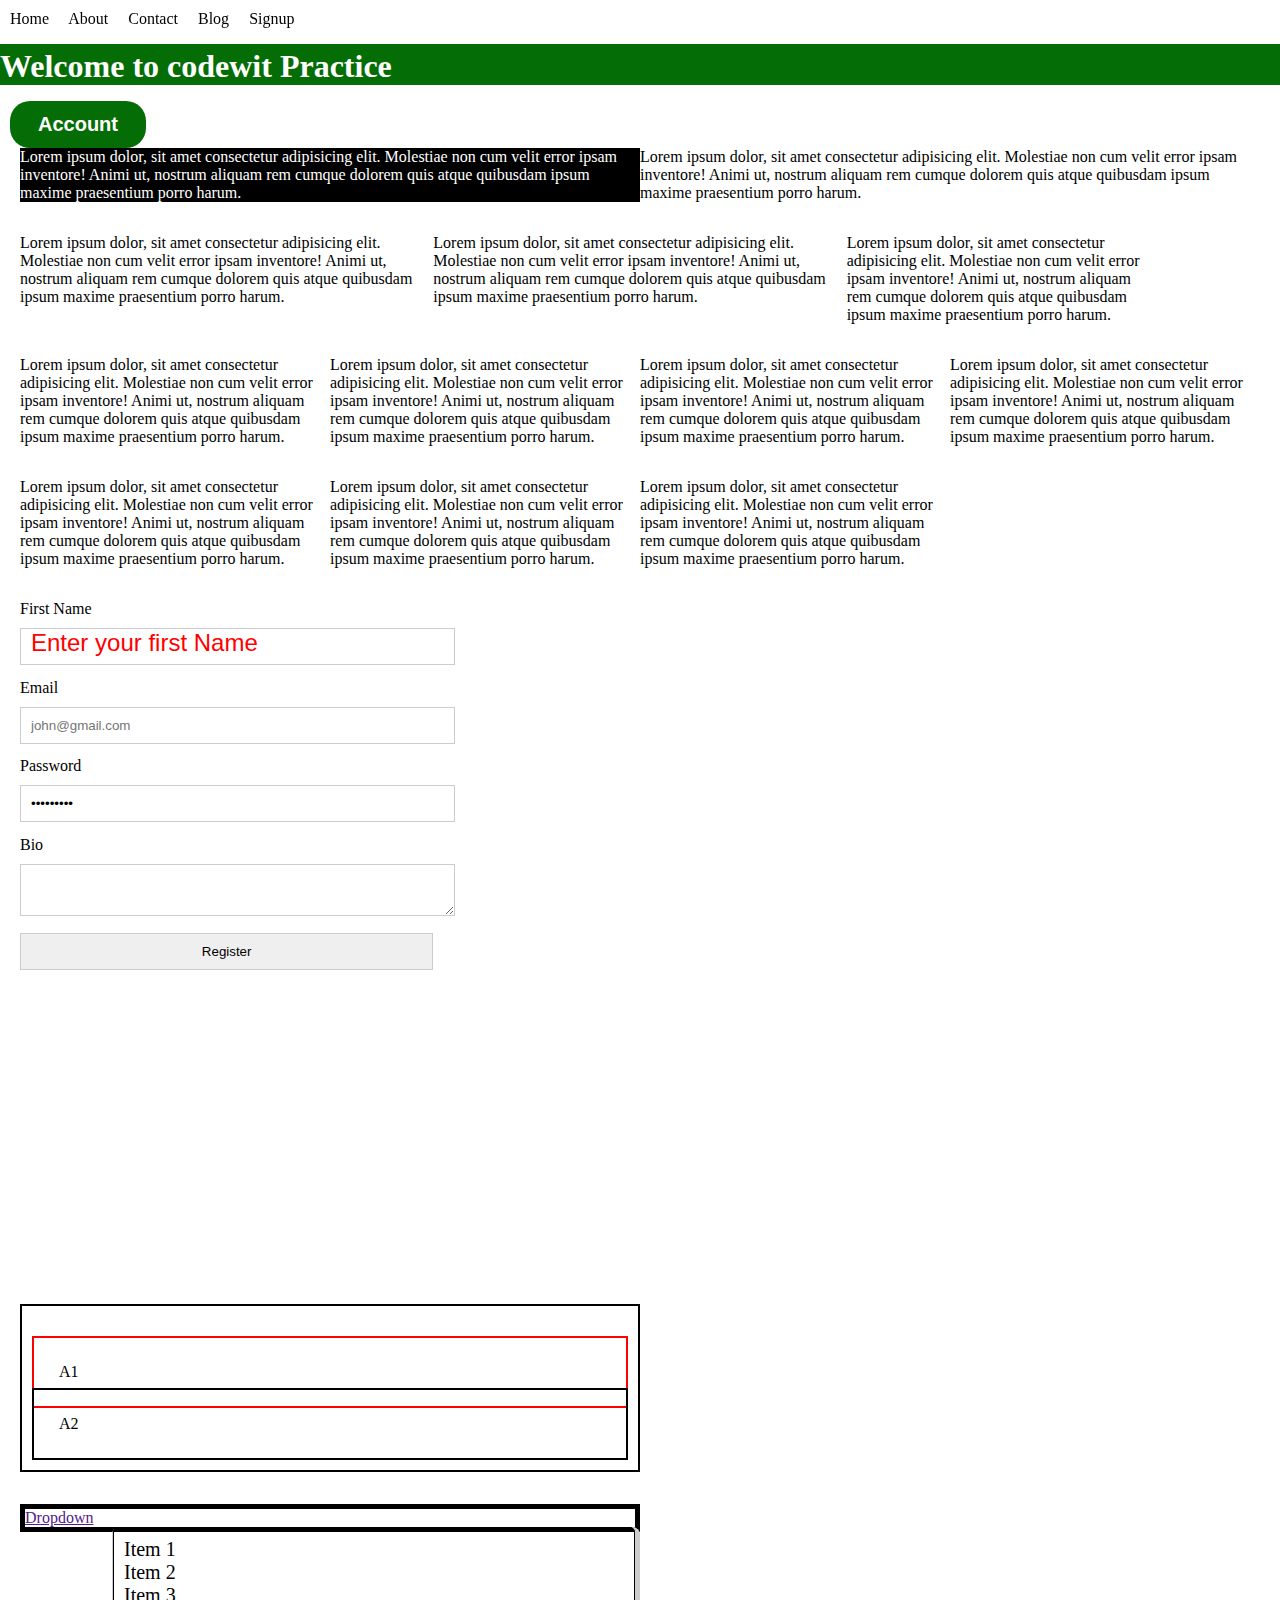
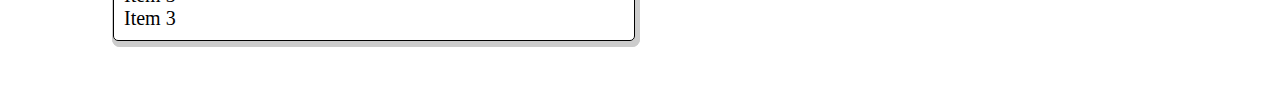
<file: practice.html>
<!DOCTYPE html> 
<html lang="en">
<head>
    <meta charset="utf-8">
    <meta name="viewport" content="width=device-width , initial-scale=1.0"> 
    <title>Practice on Codewit</title>
    <meta name="description" content="Codewit is  a code training institution">
    <meta name="keywords" content="Codewit , Coding , Programming"> 
    <link href="assets/fontawesome/css/font-awesome.min.css" rel="stylesheet">
    <link href="css/practice.css" rel="stylesheet">
    <link rel="icon" type="image/png" href="assets/images/log.png">
</head>
<body>  
    <h1 class="m-b-1 bg-green white-text fade-in pad-top">Welcome to codewit Practice</h1>
    <button class=" big-font no-border button radius-20 m-l-10 bg-green white-text">
        Account
    </button> 
    <!-- Working with Units of Measurement-->
    <section class="framer"> 
        <div class="frame">
            <div class="border-sorround fr-6 bg-vary">
                Lorem ipsum dolor, sit amet consectetur adipisicing elit. 
                Molestiae non cum velit error ipsam inventore! Animi ut, 
                nostrum aliquam rem cumque dolorem quis atque quibusdam 
                ipsum maxime praesentium porro harum.
            </div>
            <div class="border-sorround fr-6 ">
                Lorem ipsum dolor, sit amet consectetur adipisicing elit. 
                Molestiae non cum velit error ipsam inventore! Animi ut, 
                nostrum aliquam rem cumque dolorem quis atque quibusdam 
                ipsum maxime praesentium porro harum.
            </div> 
            <div class="border-sorround fr-4 hide">
                <figure>
                    <img src="assets/images/finegirl.jpg" class="img-responsive " alt="Brand Girl"> 
                    <figcaption>Brand Cover for Codewit</figcaption>
                </figure>
            </div> 
            <div class="border-sorround fr-4 ">
                Lorem ipsum dolor, sit amet consectetur adipisicing elit. 
                Molestiae non cum velit error ipsam inventore! Animi ut, 
                nostrum aliquam rem cumque dolorem quis atque quibusdam 
                ipsum maxime praesentium porro harum.
            </div>
            <div class="border-sorround fr-4 ">
                Lorem ipsum dolor, sit amet consectetur adipisicing elit. 
                Molestiae non cum velit error ipsam inventore! Animi ut, 
                nostrum aliquam rem cumque dolorem quis atque quibusdam 
                ipsum maxime praesentium porro harum.
            </div> 
            <div class="border-sorround fr-3 ">
                Lorem ipsum dolor, sit amet consectetur adipisicing elit. 
                Molestiae non cum velit error ipsam inventore! Animi ut, 
                nostrum aliquam rem cumque dolorem quis atque quibusdam 
                ipsum maxime praesentium porro harum.
            </div>
            <div class="border-sorround fr-3 ">
                Lorem ipsum dolor, sit amet consectetur adipisicing elit. 
                Molestiae non cum velit error ipsam inventore! Animi ut, 
                nostrum aliquam rem cumque dolorem quis atque quibusdam 
                ipsum maxime praesentium porro harum.
            </div> 
            <div class="border-sorround fr-3 ">
                Lorem ipsum dolor, sit amet consectetur adipisicing elit. 
                Molestiae non cum velit error ipsam inventore! Animi ut, 
                nostrum aliquam rem cumque dolorem quis atque quibusdam 
                ipsum maxime praesentium porro harum.
            </div>
            <div class="border-sorround fr-3 ">
                Lorem ipsum dolor, sit amet consectetur adipisicing elit. 
                Molestiae non cum velit error ipsam inventore! Animi ut, 
                nostrum aliquam rem cumque dolorem quis atque quibusdam 
                ipsum maxime praesentium porro harum.
            </div> 
            <div class="border-sorround fr-3 ">
                Lorem ipsum dolor, sit amet consectetur adipisicing elit. 
                Molestiae non cum velit error ipsam inventore! Animi ut, 
                nostrum aliquam rem cumque dolorem quis atque quibusdam 
                ipsum maxime praesentium porro harum.
            </div>
            <div class="border-sorround fr-3 ">
                Lorem ipsum dolor, sit amet consectetur adipisicing elit. 
                Molestiae non cum velit error ipsam inventore! Animi ut, 
                nostrum aliquam rem cumque dolorem quis atque quibusdam 
                ipsum maxime praesentium porro harum.
            </div> 
            <div class="border-sorround fr-3 ">
                Lorem ipsum dolor, sit amet consectetur adipisicing elit. 
                Molestiae non cum velit error ipsam inventore! Animi ut, 
                nostrum aliquam rem cumque dolorem quis atque quibusdam 
                ipsum maxime praesentium porro harum.
            </div>
            <div class="border-sorround fr-3 ">
                Lorem ipsum dolor, sit amet consectetur adipisicing elit. 
                Molestiae non cum velit error ipsam inventore! Animi ut, 
                nostrum aliquam rem cumque dolorem quis atque quibusdam 
                ipsum maxime praesentium porro harum.
            </div> 
        </div>
    </section> 
    <section class="framer">
        <div class="frame">
            <div class="fr-4">
                <form method="POST" action="">
                    <label for="first Name"> First Name</label> 
                    <input type="text" 
                        class="input first-name"
                        placeholder="Enter your first Name" 
                        name="First-Name" 
                        id="firstName"
                    >
                    <label for="email"> Email</label> 
                    <input type="email" 
                        class="input"
                        placeholder="john@gmail.com" 
                        name="First-Name" 
                        id="firstName"
                    > 
                    <label for="Password">Password</label> 
                    <input type="password" placeholder="Enter your first Name" 
                        name="password" 
                        id="password" 
                        value="123456789" 
                        class="input"
                    >
                    <label for="bio"> Bio</label> 
                    <textarea id="bio"  class="input" name="bio"></textarea> 
                    <input type="submit"  class="input" value="Register">
                </form>
            </div>
            <div class="fr-12">
                <div class="hero-section">

                </div>
                
            </div> 
            <div class="fr-6">
                <div class="box-a">
                    <p class="first">A1</p>
                    <p class="second">A2</p>
                </div>
                <div class="dropdown">
                   <a href=""> Dropdown</a> 
                   <div class="dropdown-content">
                       <a href="#">Item 1</a>
                       <a href="#">Item 2</a>
                       <a href="#">Item 3</a>
                       <a href="#">Item 3</a>
                   </div>
                </div>
            
                <nav class="fixed-to-top nav">
                    <a href="#">Home</a> 
                    <a href="#">About</a>
                    <a href="#">Contact</a>
                    <a href="#">Blog</a>
                    <a href="#">Signup</a>
                </nav>
            </div>
        </div>
    </section>
</body>
</html>
</file>
<file: css/practice.css>
/*
  Project : Codewit 
  Description :  A simple web page for practising web page styling
  Author   : Adeleke Bright 
  License  : MIT 
  Last Updated : 08-12-2020 
  Acknowledgement : Normalization.css , and the entire Ace Africa team
*/ 
/*--------------- Table of Contents 
 * 1.0 Normalization 
 * 2.0 Box Model Theory 
 * 3.0 Typography
 * 4.0 Transition , Transform , and Animation 
 * 5.0 Layout using Flex and Media Queries
 * 6.0 Positioning  
 * 7.0 Working with Forms 
 * 8.0 Working With Images 
*/
/*===== 1.0 Normalization=========== */
:before , :after , * , body {
    margin : 0 ; 
    padding : 0
} 

/*===== 2.0 Box Model Theory ======*/  
.border-sorround {
    /* border : 1px solid #000 ; */ 
    margin-bottom : 2rem;
} 
.img-responsive {
    width : 100%;
}
.dark-border {
    /* border-width: 3px; 
    border-style: solid; 
    border-color: #000; */ 
    border : 3px solid #000
} 
.pad-10 {
    /* padding-left : 10px ; 
    padding-top : 10px ; 
    padding-bottom : 10px ; 
    padding-right : 10px */ 
    padding : 10px
} 
.button {
    padding : 12px 28px ; 
    transition : transform 2s ease , background-color 2s ease-in ; 
} 
.radius-20 {
    border-radius : 20px;
} 
.no-border {
    border : none
}
.m-l-10 {
    margin-left: 10px;
}
.m-b-1 {
    margin-bottom : 1rem
} 

/*===== 3.0 Typography ====*/
.bg-green {
    background : #056d05;
} 
.white-text {
    color : #fff
}
.big-font {
    font-size: 20px;
    font-weight: 800; 
    font-family: Verdana, Geneva, Tahoma, sans-serif;
    /* font-style: italic; */
} 

.scale-by-2 {
    transform : scale(2)
} 
.rotate-45deg {
    transform : rotate(-45deg)
}
.move-right {
    transform : translate(60px , 50px)
} 
.move-up {
    transform : translateY(-30px) 
} 

.button:hover {
    transform : translateY(-30px) ;
    background : #f00;
} 

@keyframes fadein {
    from{
      opacity : 0 ;
      transform: scale(0);
    }
    50%{
      opacity: 0.5;
      transform: scale(0.5);
    }
    75% {
      opacity: 0.75;
      transform: scale(0.75);
    }
    to {
      opacity : 1 ;
      transform: scale(1);
    }
} 
.fade-in {
    animation : fadein 6s ease 0ms infinite;
    /* animation-name : fadein ; 
    animation-duration: 6s ;
    animation-timing-function: ease;
    animation-delay: 0ms ;
    animation-iteration-count:infinite;
    animation-fill-mode: none;
    animation-play-state: running; */
} 
@keyframes blinking-colors {
    0%{
        background : #ff0000; 
        transform : translateX(10px)
    }
    10%{
        background : #0000ff;
        transform : translateX(30px)
    }
    20%{
        background :#ffff00;
        transform : translateX(40px)
    }
    30%{
        background :#008000;
        transform : translateX(60px)
    }
    40%{
        background : #ffa500;
        transform : translateX(70px)
    }
    80%{
        background : #ee82ee;
        transform : translateX(80px)
    }
    100%{
        background : #4b0082;
        transform : translateX(0px)
    }
}
.blinking-colors {
    animation : blinking-colors 5s ease 1s infinite alternate-reverse;
}

/*====== 5.0 Layout Using Flex */ 
.framer {
    padding-right : 20px;
    padding-left : 20px;
    margin-right : auto ; 
    margin-left: auto;
}
.frame {
    display : flex; 
    flex-direction:row; 
    flex-wrap: wrap;
} 
.justify-content-between {
    justify-content: space-between;
} 
/* .fr-1 , .fr-2 {
   position: relative ; 
   min-height: 1px;
} */
/* .fr-1{ 
    flex-shrink: 0; 
    flex-grow: 0;
    flex-basis : 30% ; 
    max-width : 30%;
}
.fr-2 { 
    /* flex-shrink: 0; 
    flex-grow: 0;
    flex-basis : 20% 
    flex : 0 0 20%; 
    max-width : 20%;
}  */
.fr-1 {
    -ms-flex: 0 0 8.333333%;
    flex: 0 0 8.333333%;
    max-width: 8.333333%;
}
  
.fr-2 {
    -ms-flex: 0 0 16.666667%;
    flex: 0 0 16.666667%;
    max-width: 16.666667%;
}
  
.fr-3 {
    -ms-flex: 0 0 25%;
    flex: 0 0 25%;
    max-width: 25%;
}
  
.fr-4 {
    -ms-flex: 0 0 33.333333%;
    flex: 0 0 33.333333%;
    max-width: 33.333333%;
}
.fr-5 {
    -ms-flex: 0 0 41.666667%;
    flex: 0 0 41.666667%;
    max-width: 41.666667%;
}
  
.fr-6 {
    -ms-flex: 0 0 50%;
    flex: 0 0 50%;
    max-width: 50%;
  }
  
  .fr-7 {
    -ms-flex: 0 0 58.333333%;
    flex: 0 0 58.333333%;
    max-width: 58.333333%;
  }
  
  .fr-8 {
    -ms-flex: 0 0 66.666667%;
    flex: 0 0 66.666667%;
    max-width: 66.666667%;
  }
  
  .fr-9 {
    -ms-flex: 0 0 75%;
    flex: 0 0 75%;
    max-width: 75%;
  }
  
  .fr-10 {
    -ms-flex: 0 0 83.333333%;
    flex: 0 0 83.333333%;
    max-width: 83.333333%;
}
  
.fr-11 {
    -ms-flex: 0 0 91.666667%;
    flex: 0 0 91.666667%;
    max-width: 91.666667%;
  }
  
  .fr-12 {
    -ms-flex: 0 0 100%;
    flex: 0 0 100%;
    max-width: 100%;
  }
  /*== Using Media Queries */ 
.bg-vary {
    background : #f00
}
/*** Styling Forms ***/ 
label {
    display : block;
    margin-bottom : 10px;
}
.input {
    display : inline-block ; 
    width : 100% ; 
    box-shadow : border-box ; 
    padding : 10px;
    margin-bottom: .85rem; 
    border : .85px solid #ccc; 
    transition : transform 3s ease
}

.input:focus {
    outline : 0 ; 
    border : 2px solid #ccc;
    transform : translateX(15px)
}
.first-name::placeholder {
    color : #f00 ;
    font-family : "Segoe UI" Roboto Helvetica;
    font-size: 1.5rem;
}
/** Adding Background Images **/ 
.m-r-1 {
    margin-right : 1rem
}

.hero-section { 
    background-image : url(../assets/images/finegirl.jpg) ; 
    background-position: 70% 30%; 
    background-size: cover; 
    background-repeat :no-repeat ; 
    background-attachment: fixed; 
    padding-top : 10rem ; 
    padding-bottom: 10rem; 
}
/** Postioniong **/
.box-a {
    border : 2px solid #000;
    padding : 10px ; 
    margin-bottom: 2rem;
}
.first {
    position : relative ;
    top : 20px;
    border : 2px solid #f00 ;
     padding : 25px ; 
    
}
.second {
    border : 2px solid #000 ;
    padding : 25px ; 
    position : relative ; 
    z-index : 2 ; 
}
.dropdown {
    border : 5px solid #000;
    position: relative;
    margin-bottom: 10rem;
}
.dropdown-content {
    border : 1px solid #000;
    position : absolute; 
    min-width :500px; 
    right: 0;
    padding:10px;
    box-shadow: 2px 3px 0 3px #ccc , 2px 3px 0 3px #ccc ; 
    border-radius: 5px;
    z-index: 2;
   
} 
.dropdown-content a {
    text-decoration: none; 
    color : #000;
    font-size: 1.25rem; 
    display : block
} 
.fixed-to-top {
    position : fixed ; 
    top : 0;
    left : 0;
    width : 100%; 
    background : #fff; 
    padding : 10px;
    box-shadow: 2px 3px 0 3px #fff , 2px 3px 0 3px #fff; 
}
.nav a {
    margin-right :1rem;
    text-decoration : none;
    color : #000 ; 
   
} 
.pad-top {
    padding-top : 3rem;
}
@media (min-width : 576px){
    .bg-vary {
       background : #ffa500
   }
}
@media (min-width : 768px){
      .hide {
          display : none
      } 
      .bg-vary {
        background : #0f0
    }

}
@media (min-width :1200px){
    .bg-vary {
       background : #000 ; 
       color : #fff
    } 
}
</file>
